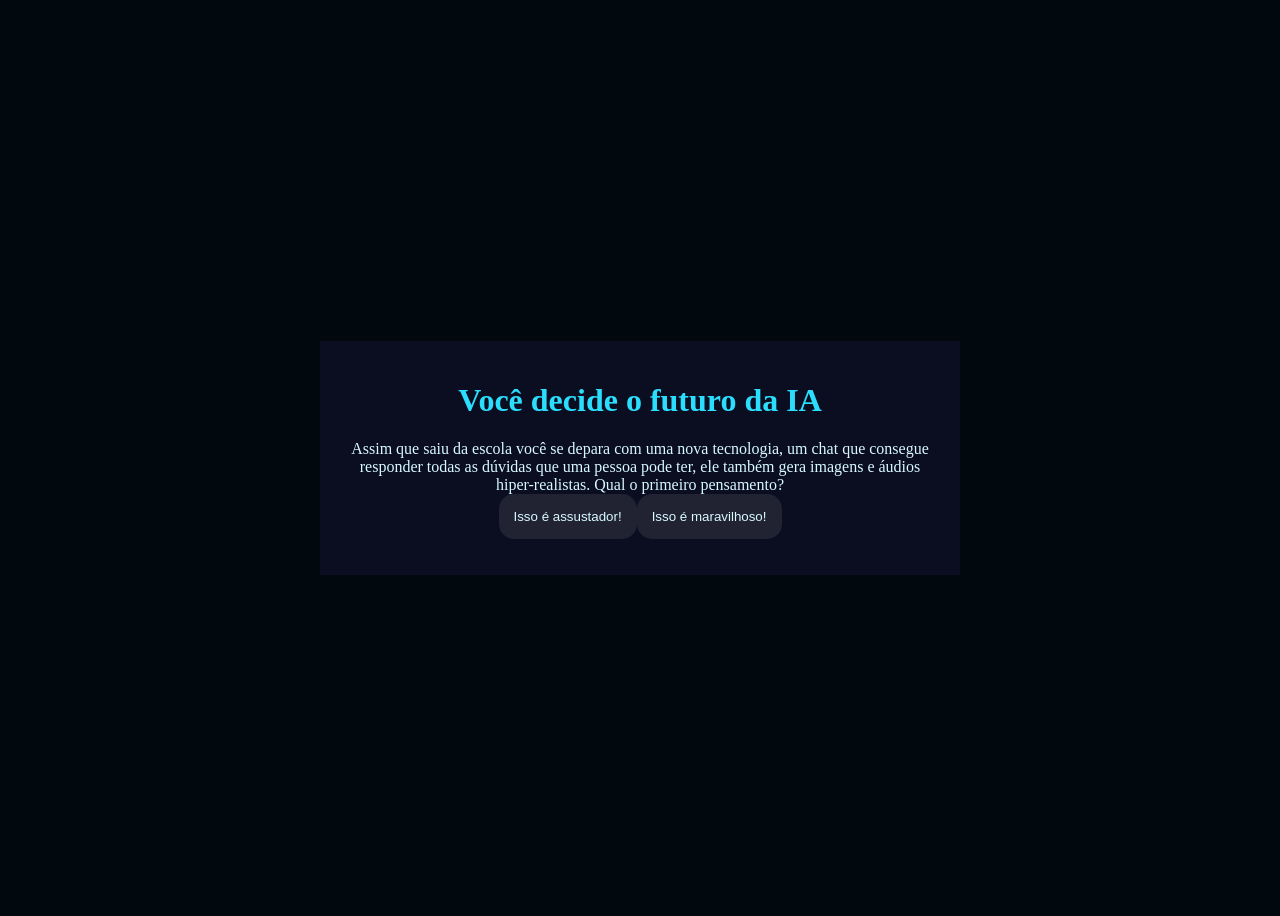
<file: index.html>
<!DOCTYPE html>
<html lang="pt-br">
<head>
    <meta charset="UTF-8">
    <meta name="viewport" content="width=device-width, initial-scale=1.0">
    <link rel="stylesheet" href="style.css">
    <title>Você decide o futuro da IA</title>
</head>
<body>
    <div class="caixa-principal">
        <h1>Você decide o futuro da IA</h1>
        <div class="caixa-perguntas"></div>
        <div class="caixa-alternativas"></div>
        <div class="caixa-resultado">
            <p class="texto-resultado"></p>
        </div>
    </div>
    <script src="script.js"></script>
</body>
</html>
</file>
<file: style.css>
:root{
    --cor-fundo: #01080E ;
    --cor-principal: #0B0D20 ;
    --cor-secundaria: #212333; 
    --cor-destaque: #2BDEFD;
    --cor-texto: #D7F9FF;
}
body {
    background-color: var(--cor-fundo);
    color: var(--cor-texto);
    display: flex;
    justify-content: center;
    align-items: center;
    min-height: 100vh;
}
.caixa-principal{
  background-color: var(--cor-principal);
    width: 90%;
    max-width: 600px;
    text-align: center;
    padding: 20px;
}

h1{
    color: var(--cor-destaque);
}

button {
    background-color: var(--cor-secundaria);
    color: var(--cor-texto);
    border: none;
    border-radius: 15px;
    padding: 15px;
    transition: background-color 0.3s;
}

button:hover{
    background-color: var(--cor-destaque);
    color: var(--cor-principal);
}
</file>
